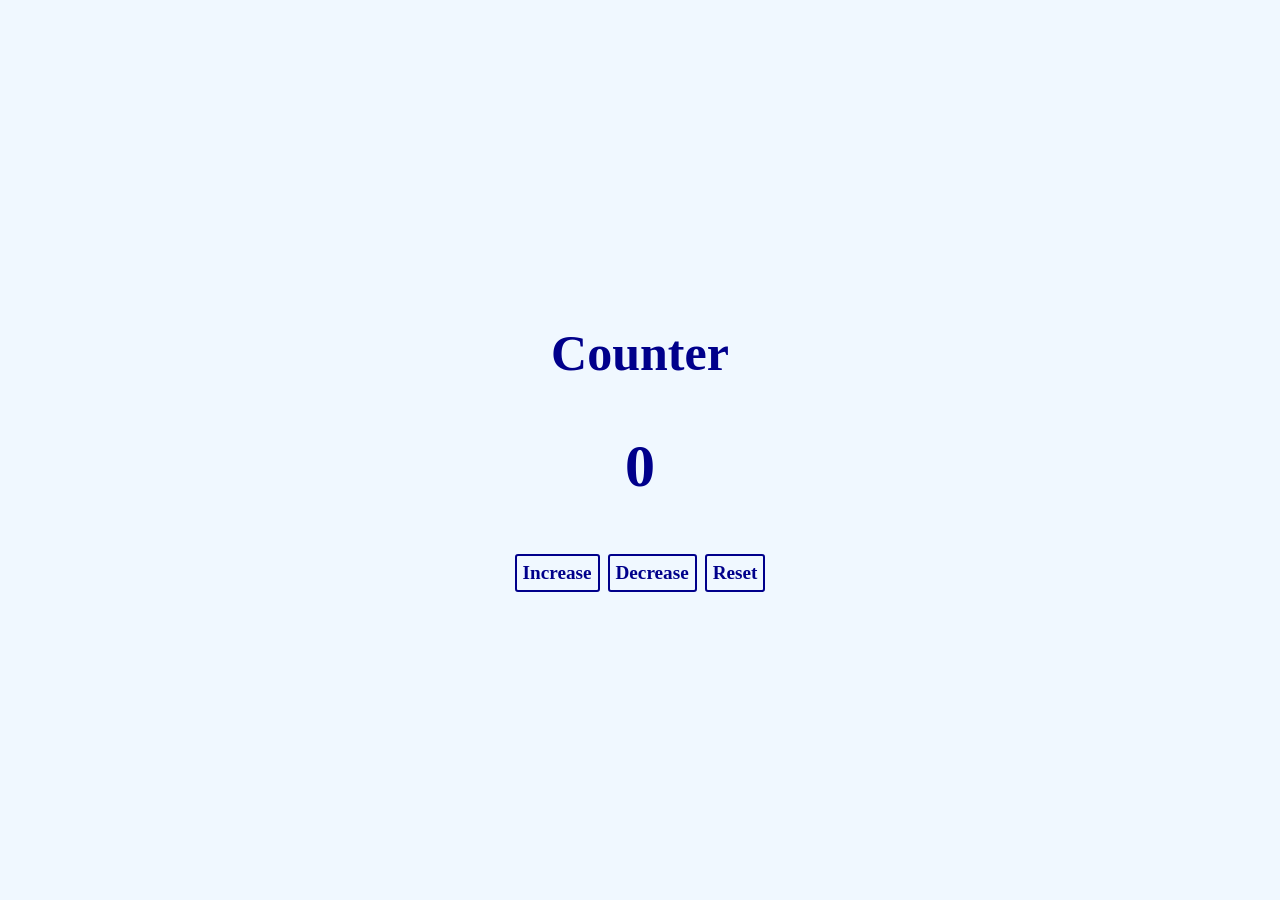
<file: Counter/index.html>
<!DOCTYPE html>
<html lang="en">
<head>
    <meta charset="UTF-8">
    <meta name="viewport" content="width=device-width, initial-scale=1.0">
    <link rel="stylesheet" href="styles.css">
    <title>Counter</title>
</head>
<body class="bdy">
    <div class="counter">
        <div id="header">
            <h1 id="heading">Counter</h1>
            <h2 id="num">0</h2>
        </div>
        <div id="btns">
            <button class="btn" id="increment">Increase</button>
            <button class="btn" id="decrement">Decrease</button>
            <button class="btn" id="reset">Reset</button>
        </div>
    </div>
    <script src="script.js"></script>
</body>
</html>
</file>
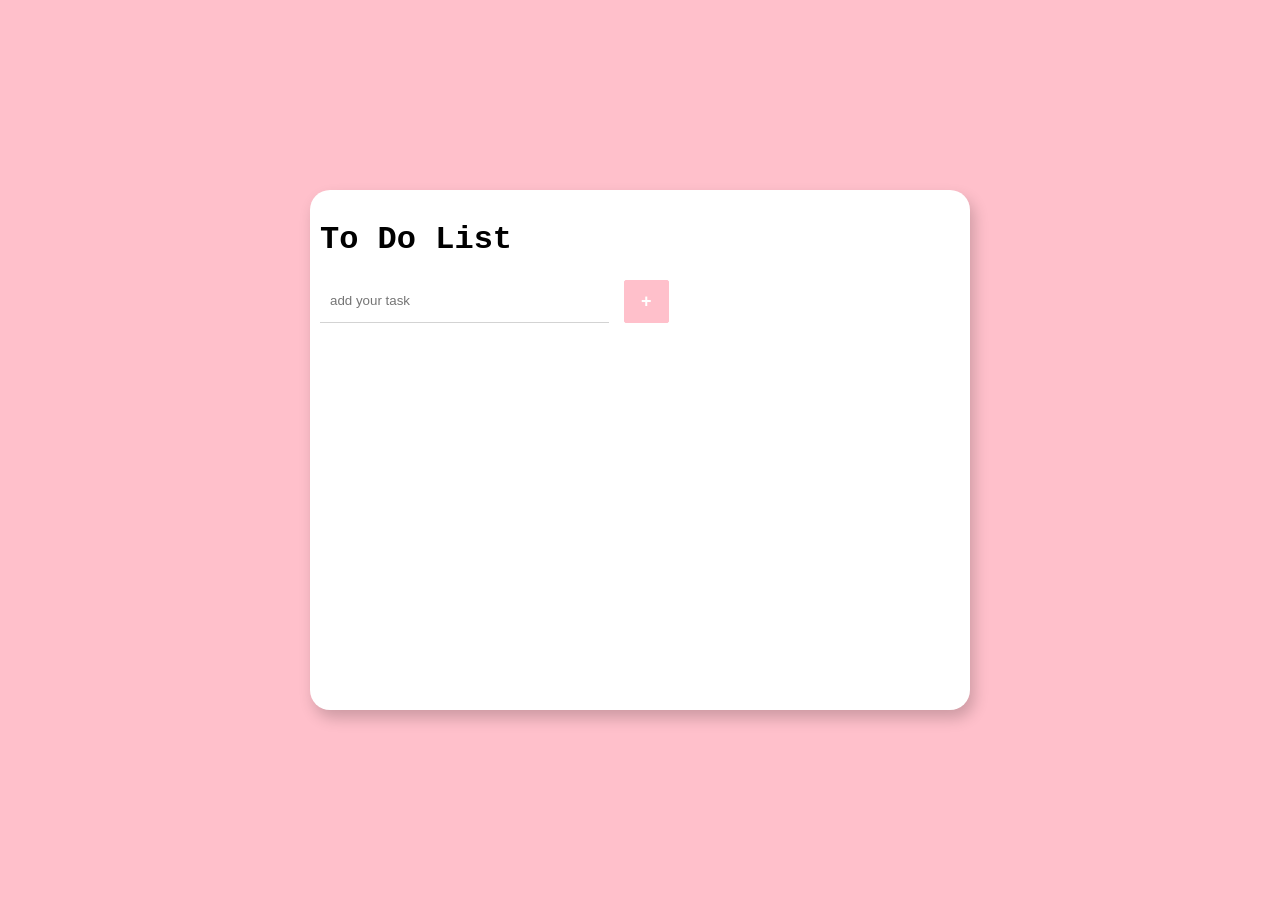
<file: ToDoList/index.html>
<!DOCTYPE html>
<html lang="en">
<head>
    <meta charset="UTF-8">
    <meta name="viewport" content="width=device-width, initial-scale=1.0">
    <link rel="stylesheet" href="style.css">
    <title>To Do List App</title>
</head>
<body>
    <div id="bdy">
        <div id="header">
            <h1>To Do List</h1>
            
        </div>
        <div class="addlistitem">
            <input type="text" id="input-el" placeholder="add your task">
            <button id="addbtn">+</button>
        </div>
        <div id="todolist">


        </div>
    </div>
    <script src="script.js"></script>
</body>
</html>
</file>
<file: Counter/styles.css>
body{
    background-color: aliceblue;
    padding: 0px 0px;
    margin: 0px 0px;
    display: flex;
    justify-content: center;
    align-items: center;
    height: 100vh;
}

#header{
    text-align: center;
}

#heading{
    color: darkblue;
    font-weight: bold;
    font-size:50px;
    font-family: 'Times New Roman', Times, serif;
    margin: 20px;
}

#num{
    color: darkblue;
    font-weight: bold;
    font-size:60px;
}

#btns{
    display: flex;
    align-items: center;
}

.btn{
    color: darkblue;
    font-weight: bold;
    font-size: larger;
    font-family: 'Times New Roman', Times, serif;
    background-color: aliceblue;
    padding: 6px;
    margin: 4px;
    border: 2px solid darkblue ;
    border-radius: 3px;
    transition: 0.3s;
}

.btn:hover{
    cursor: pointer;
    transform: scale(1.05);
}
</file>
<file: ToDoList/style.css>
body{
    margin: 0px;
    padding: 0px;
    background-color: pink;
    width: 100%;
    display: flex;
    justify-content: center;
    align-items: center;
    height: 100vh;
}

#bdy{
    background-color: white;
    width: 50%;
    height:500px;
    padding: 10px;
    border-radius: 20px;
    box-shadow:  4px 8px 15px rgba(0, 0, 0, 0.2);
}

.addlistitem{
    display: flex;

    width: 70%;
}

#input-el{
    border: none;
    border-bottom: 1px solid lightgray;
    padding: 10px;
    margin-right: 20px;
    width: 60%;
    margin-right: 15px;

}

#addbtn{
    padding: 10px;
    background-color: pink;
    color: white;
    border-radius: 2px;
    border: 1px solid pink;
    font-weight: bolder;
    font-size: large;
    width: 10%;
}

#header{
    margin-right: 20px;
}

#header h1{
   font-family: 'Courier New', Courier, monospace;

}
</file>
